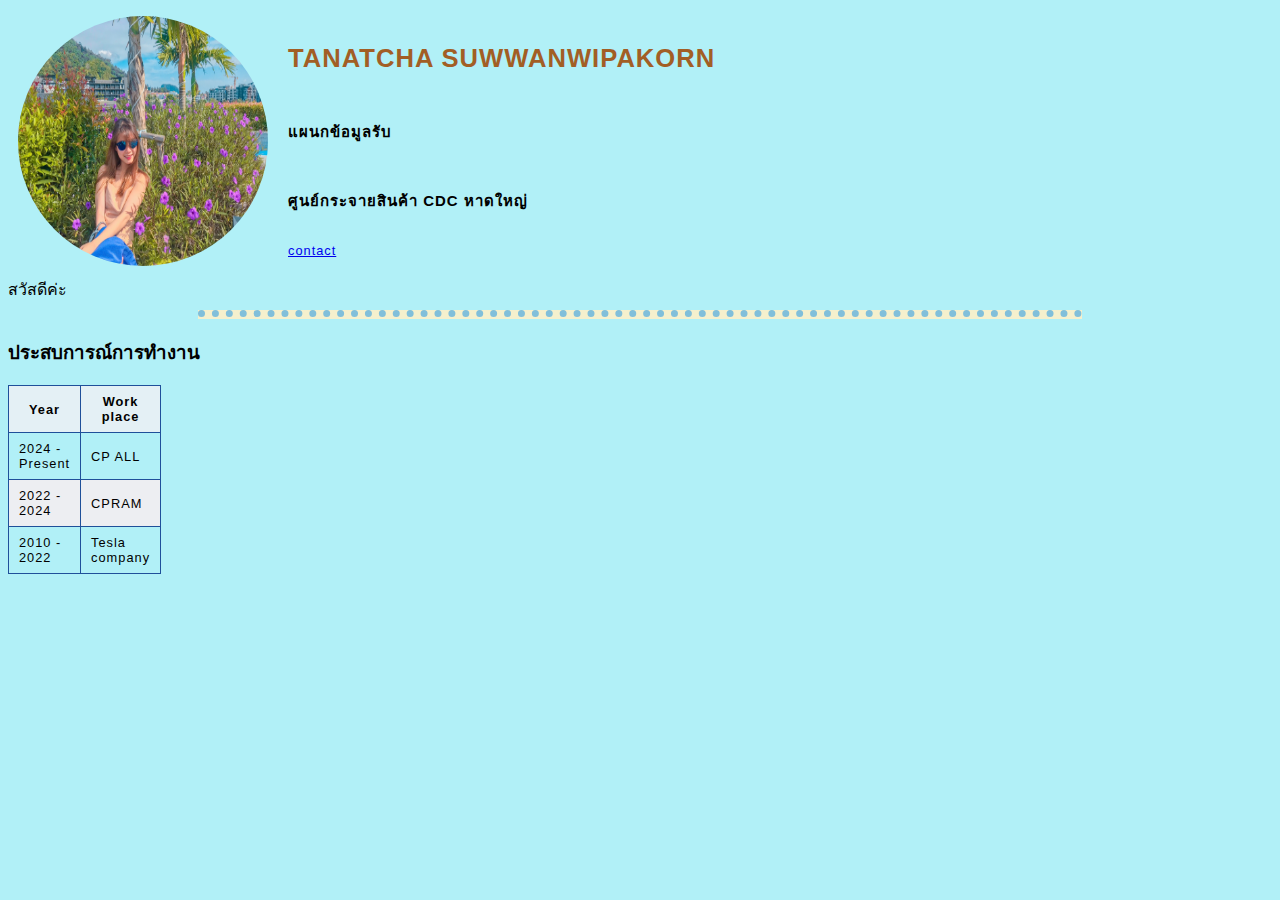
<file: index.html>
<!DOCTYPE html>
<html lang="en">
<head>
    <meta charset="UTF-8">
    <meta name="viewport" content="width=device-width, initial-scale=1.0">
    <title>อ้อม</title>
    <link rel="stylesheet" href="styles.css">

</head>
<body >
  <table >
    <tr>
      <td><img src="profile.jpg" alt="" ></td>
  
      <td>
        <h1>TANATCHA SUWWANWIPAKORN</h1>
        </br>
        <h3>แผนกข้อมูลรับ</h3>
        </br>
        <h3>ศูนย์กระจายสินค้า CDC หาดใหญ่</h3>
        </br>
        <a href = "contact.html">contact</a>
       
      </td>
    </tr>

  </table>
  <h>สวัสดีค่ะ</h>
  </br>
    

  <hr>

  <h3>ประสบการณ์การทำงาน</h3>
  <!--<ul>
    <li>2024 - Present   CP ALL</li>
    <li>2022 - 2024      CPRAM</li>
    <li>2010 - 2022      Tesla company</li>
  </ul>-->
  <!--ทำให้ list ออกมาเป็น table-->
  <table border style="width: 5px; border-color: #1F509A;">
    <thead>
      <tr>
        <th>Year</th>
        <th>Work place</th>
      </tr>
    </thead>
    <tr>
      <td>2024 - Present</td>
      <td>CP ALL</td>
    </tr>
    <tr>
      <td>2022 - 2024</td>
      <td>CPRAM</td>
    </tr>
    <tr>
      <td>2010 - 2022</td>
      <td>Tesla company</td>
    </tr>
  </table>

</body>
</html>
</file>
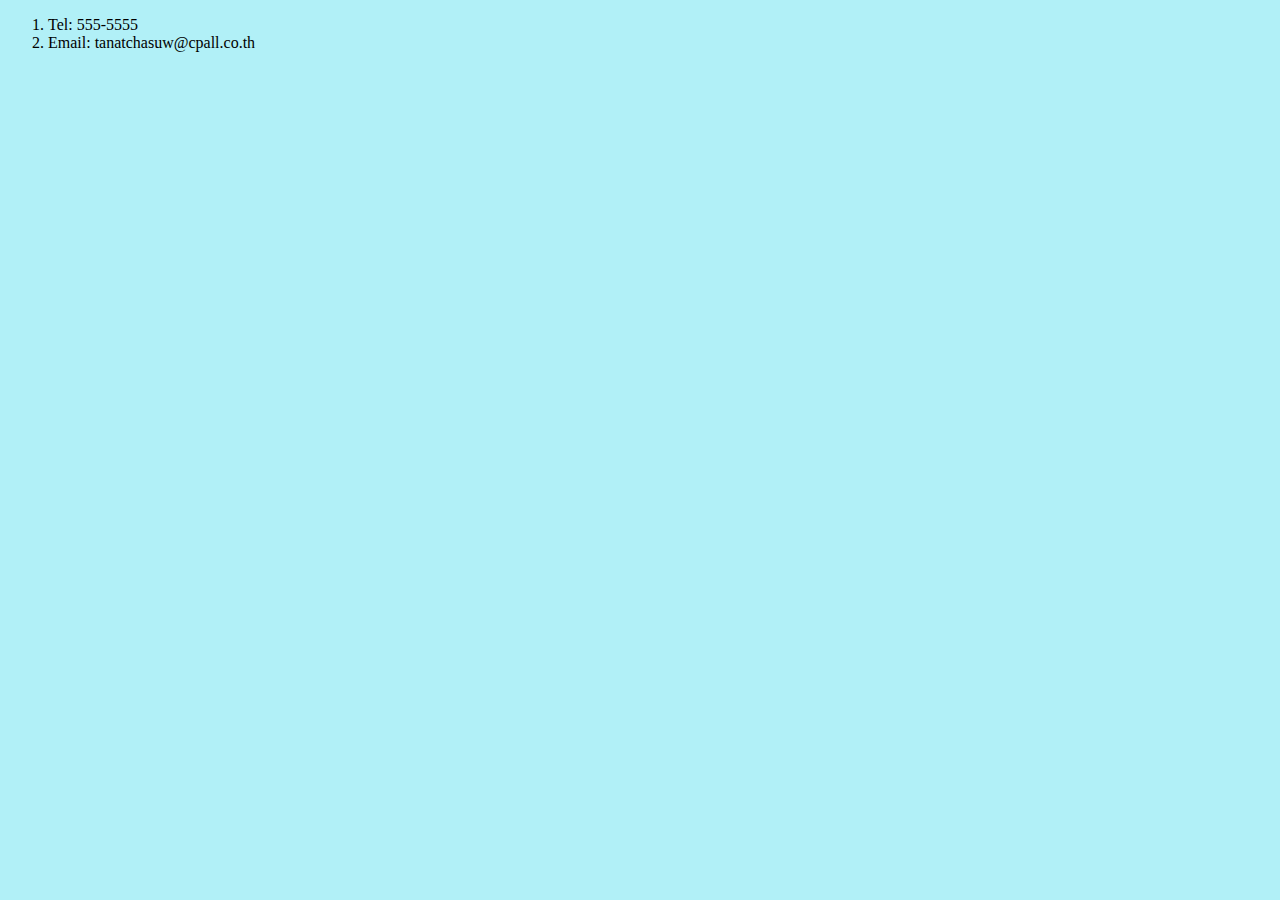
<file: contact.html>
<!DOCTYPE html>
<html lang="en">
<head>
 <meta charset="UTF-8">
 <meta name="viewport" content="width=device-width, initial-scale=1.0">
 <title>Document</title>
 <link rel="stylesheet" href="styles.css">

</head>
<body>
 <ol>
 <li>Tel: 555-5555</li>
 <li>Email: tanatchasuw@cpall.co.th</li>
 </ol>
</body>
</html>
</file>
<file: styles.css>
/* tag selector */

table {
    border-collapse: collapse;
    /* border: 2px solid rgb(140 140 140); */
    font-family: sans-serif;
    font-size: 0.8rem;
    letter-spacing: 1px;
  }
  
  caption {
    caption-side: bottom;
    padding: 10px;
    font-weight: bold;
  }
  
  thead,
  tfoot {
    background-color: rgb(228 240 245);
  }
  
  th,
  td {
    /* border: 1px solid rgb(160 160 160); */
    padding: 8px 10px;
  }
  
  td:last-of-type {
    /* text-align: center; */
  }
  
  tbody > tr:nth-of-type(even) {
    background-color: rgb(237 238 242);
  }
  
  tfoot th {
    text-align: right;
  }
  
  tfoot td {
    font-weight: bold;
  }


  img{width: 250px; 
    height: 250px;
    border-radius: 50%;}

hr{
    background-color: #F5F0CD;
    border-style: dotted none none;
    border-color: #81BFDA;
    border-width: 7px;
    width: 70%;
    height: 2px;
  }

body{
  background-color: #B1F0F7;
}

h1{
  color: #a25e25;
}
</file>
